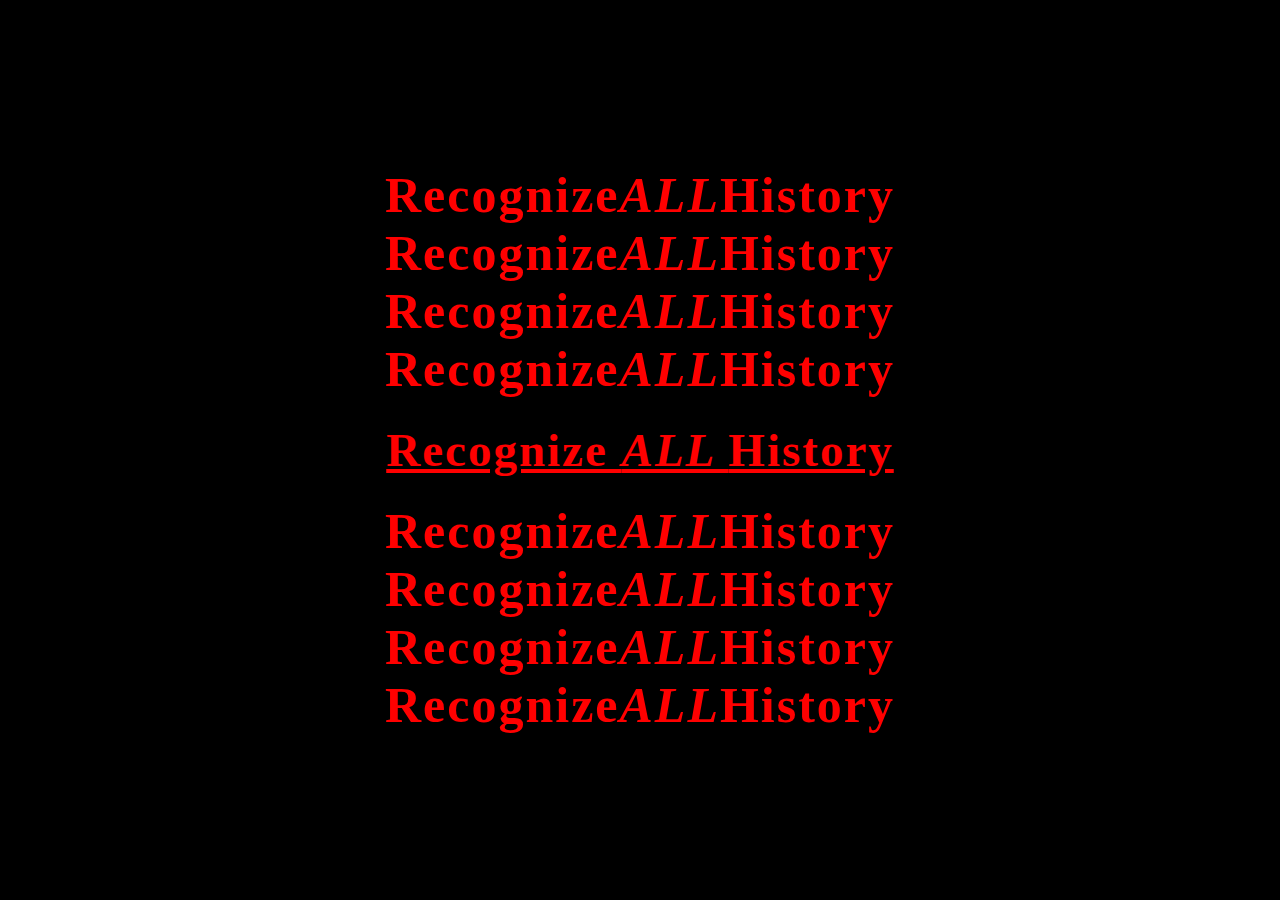
<file: index.html>
<!DOCTYPE html>
<html lang="en" dir="ltr">
  <head>
    <meta charset="utf-8">
    <title></title>
    <link rel="stylesheet" href="style.css">

  </head>
  <body>
<div class="row title2">
<div class= "column red fixedcenter">
<h1 class="fadein kerning"> Recognize <em> ALL </em>History </h1>
<h1 class="fadein kerning"> Recognize <em> ALL </em>History </h1>
<h1 class="fadein kerning"> Recognize <em> ALL </em>History </h1>
<h1 class="fadein kerning"> Recognize <em> ALL </em>History </h1>
<h1><a class="fadein kerning red padding" href="About.html"> Recognize <em> ALL </em>History </a></h1>
<h1 class="fadein kerning"> Recognize <em> ALL </em>History </h1>
<h1 class="fadein kerning"> Recognize <em> ALL </em>History </h1>
<h1 class="fadein kerning"> Recognize <em> ALL </em>History </h1>
<h1 class="fadein kerning"> Recognize <em> ALL </em>History </h1>
</div>
</div>

  </body>
</html>
</file>
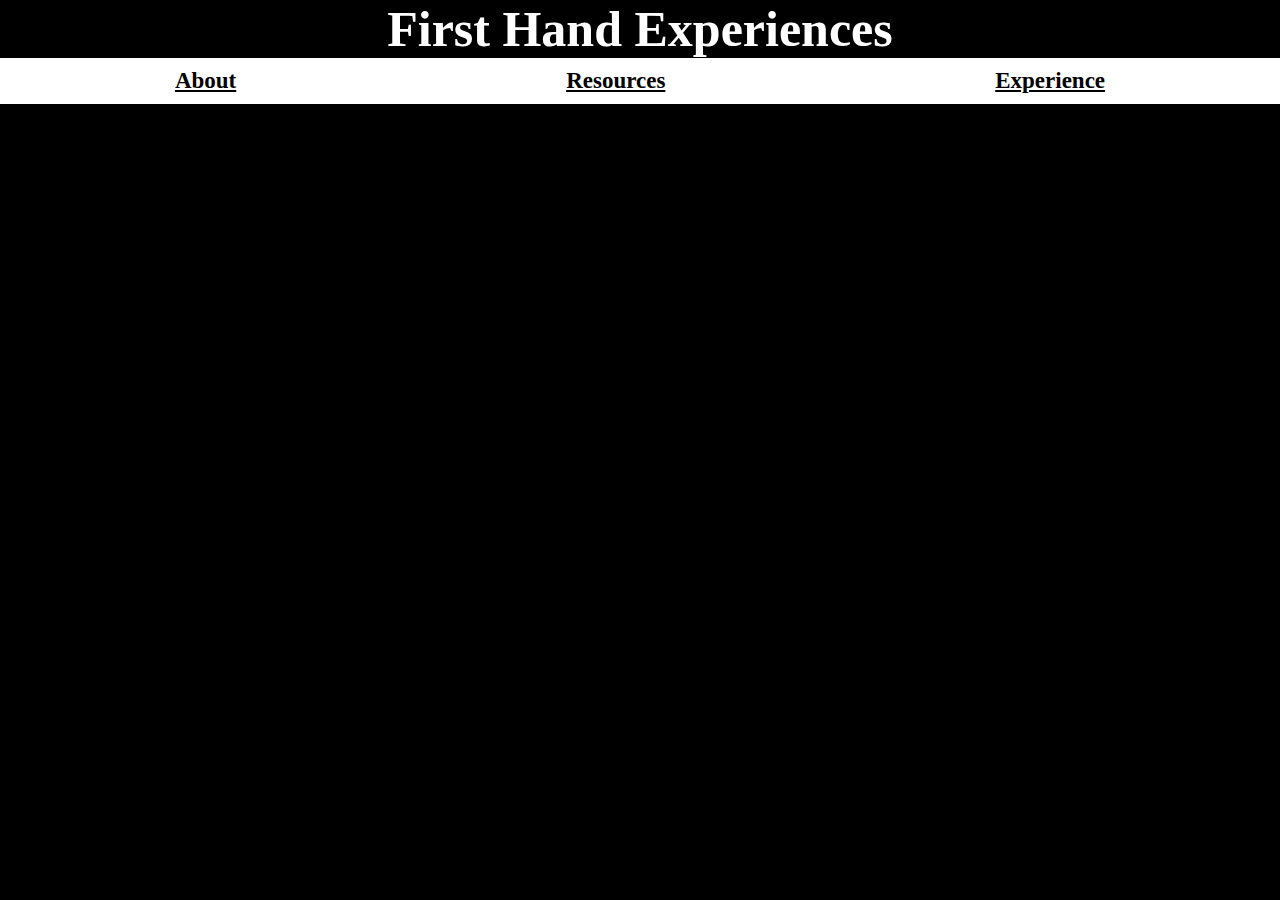
<file: Experience.html>
<!DOCTYPE html>
<html lang="en" dir="ltr">
  <head>
    <h1>First Hand Experiences</h1>

    <div class="menu center">
        <a  class="black" href="About.html">About </a>
        <a  class="black" href="Resources.html">Resources </a>
        <a  class="black" href="Experience.html">Experience </a>
    </div>
    <meta charset="utf-8">
    <link rel="stylesheet" href="style.css">

  </head>
  <body>
    <br>
    <br>
  <div class="row">
  <div class="fixedcenter column">
<iframe width="560" height="315" src="https://www.youtube.com/embed/3rt1YWvV1fA" title="YouTube video player" frameborder="0" allow="accelerometer; autoplay; clipboard-write; encrypted-media; gyroscope; picture-in-picture" allowfullscreen></iframe>
<br>
<iframe width="560" height="315" src="https://www.youtube.com/embed/3h34WUZeFJI" title="YouTube video player" frameborder="0" allow="accelerometer; autoplay; clipboard-write; encrypted-media; gyroscope; picture-in-picture" allowfullscreen></iframe>
</div>
</div>
<br>
  </body>
</html>
</file>
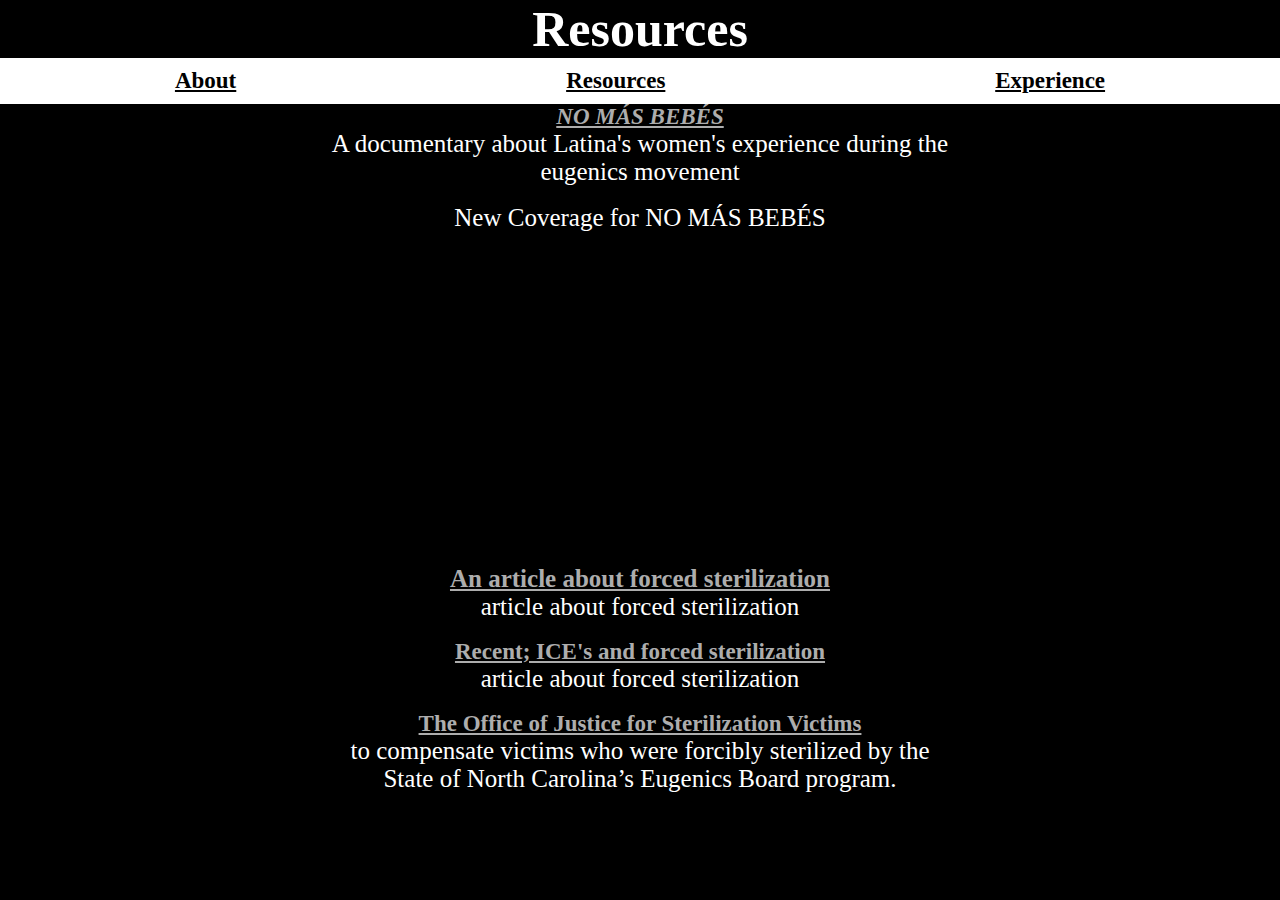
<file: Resources.html>
<!DOCTYPE html>
<html lang="en" dir="ltr">
  <head>
    <meta charset="utf-8">
    <title>Reasources</title>
    <link rel="stylesheet" href="style.css">

  </head>
  <body>
  <h1>Resources</h1>
  <div class="menu center">
      <a  class="black" href="About.html">About </a>
      <a  class="black" href="Resources.html">Resources </a>
      <a  class="black" href="Experience.html">Experience </a>
  </div>
    <br>
    <br>
<div class="row">
      <div class="column fixedcenter">
    <a class="grey" href="https://www.pbs.org/independentlens/documentaries/no-mas-bebes/"> <i>NO MÁS BEBÉS</i></a>
    <p>A documentary about Latina's women's experience during the eugenics movement</p>
    <br>
    <p>New Coverage for NO MÁS BEBÉS</p>
<iframe width="560" height="315" src="https://www.youtube.com/embed/9zmx0U9ULlA" title="YouTube video player" frameborder="0" allow="accelerometer; autoplay; clipboard-write; encrypted-media; gyroscope; picture-in-picture" allowfullscreen></iframe>
    <br>
    <a class="grey" href="https://bpr.berkeley.edu/2020/11/04/americas-forgotten-history-of-forced-sterilization/#:~:text=Throughout%20the%2020th%20century%2C%20nearly,American%20women%20were%20specifically%20targeted.&text=Additionally%2C%20many%20Native%20American%20women%20were%20sterilized%20against%20their%20will."><p>An article about forced sterilization</p></a>
<p>article about forced sterilization</p>
    <br>
    <a class="grey" href="https://blog.ucsusa.org/paula-garcia/ices-forced-sterilizations-are-a-crime-against-humanity/">Recent; ICE's and forced sterilization</a>
<p>article about forced sterilization</p>
<br>
<a class="grey" href="https://ncadmin.nc.gov/about-doa/special-programs/welcome-office-justice-sterilization-victims">The Office of Justice for Sterilization Victims</a>
<p>to compensate victims who were forcibly sterilized by the State of North Carolina’s Eugenics Board program.</p>
  </div>
</div>

  </body>
</html>
</file>
<file: style.css>
* {
  box-sizing: border-box;
  font-family: serif;
  padding: 0px;
  margin: 0px;

}

body, html{
  height: 100%;
  color: #ffff;
  background-color: #000000;
  opacity: 100%;

}


p{
  font-size: 25px;
}

h1{
 align-items: center;
 justify-content: center;
  text-align:center;
  font-size: 50px;
  display: flex;
}

div{
  display: flex;
}
a{
  font-size: 23px;
  font-weight: bolder;
}
.title1 {
  height: 80%;
  width: 100%;
}

.title2{
  height: 100%;
  width: 100%;}


.row {
  box-sizing: border-box;
  display: flex;
  flex-direction: row;
  justify-content: center;
  padding: 10px;
  text-align: center;
}

.column {
  display: flex;
  flex-direction: column;
  align-items: center;
  float: left;
  width: 50%;
}

.fadein {
animation: fadeIn 5s;
}

.center{
justify-content: center;
align-items: center;
}
.red{
color: #FF0000;
font-size: 47px;

}
.black{
    color: #000;
}
.white{
  color: #fff;
}

.grey{
  color: #adadad;
}

@keyframes fadeIn {
 from {
   opacity: 0;
 }
 to {
   opacity: 1;
 }
}

.lowopacity{
opacity: 50%;
}

.maxopacity{
opacity: 100%;
}


.bar{
  text-align: center;
  font-family: serif;
}

.padding{
  padding: 25px;
}

.fixedcenter{
  display: flex;
  align-items: center;
  justify-content: center;

}

.kerning{
  letter-spacing: 2px;
}

.menu{
  display: flex;
  justify-content: space-around;
  padding: 10px;
  background-color: #fff;
  position: fixed;
  width: 100%;
  z-index: 1;
}

.box {
    background-color: #;
    color: #;
    border: 2px solid white;
    margin: 40px;
    padding: 25px;
}

.image{
height: 100%;
width: 100%;
}
</file>
